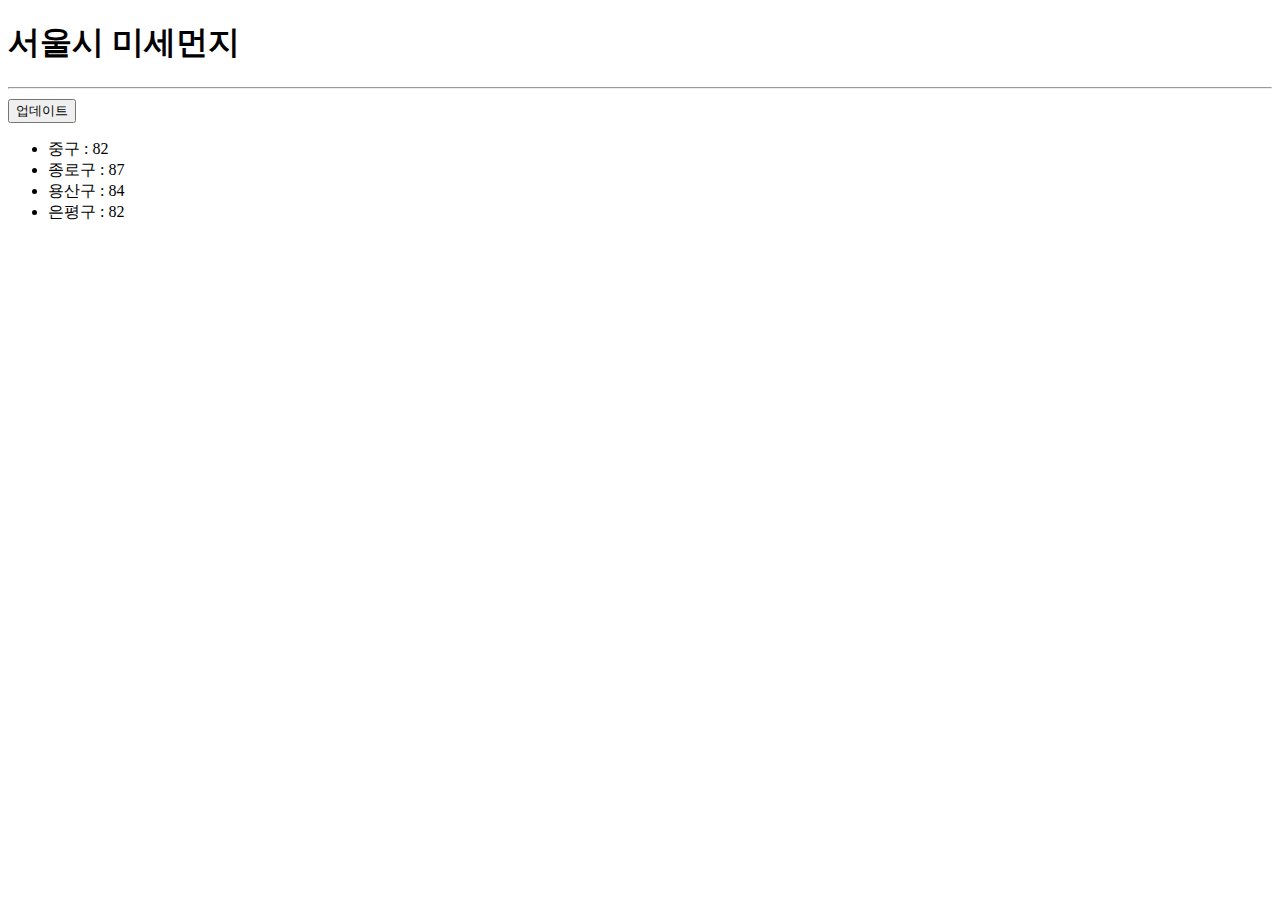
<file: ajax/finedustSeoul.html>
<!doctype html>
<html lang="ko">

<head>
    <meta charset="UTF-8">
    <title></title>

    <script src="https://ajax.googleapis.com/ajax/libs/jquery/3.4.1/jquery.min.js"></script>

    <style type="text/css">
        div.question-box {
            margin: 10px 0 20px 0;
        }

        .bad {
            color : red;
        }
    </style>

    <script>
        function q1() {
            $('#names-q1').empty()
            $.ajax({
                type: "GET",
                url: "http://openapi.seoul.go.kr:8088/6d4d776b466c656533356a4b4b5872/json/RealtimeCityAir/1/99",
                data: {},
                success: function (response) {
                    let rows = response['RealtimeCityAir']['row']
                    for (let i = 0; i < rows.length; i++) {
                        let gu_name = rows[i]['MSRSTE_NM']
                        let gu_mise = rows[i]['IDEX_MVL']

                        let tempHtml = ''
                        if (gu_mise > 70) {
                            tempHtml = `<li class="bad">${gu_name} : ${gu_mise}</li>`
                        } else {
                            tempHtml = `<li>${gu_name} :${gu_mise}</li>`
                        }
                        $('#names-q1').append(tempHtml)

                    }
                }
            })
        }
    </script>

</head>

<body>
<h1>서울시 미세먼지</h1>

<hr/>

<div class="question-box">
    <button onclick="q1()">업데이트</button>
    <ul id="names-q1">
        <li>중구 : 82</li>
        <li>종로구 : 87</li>
        <li>용산구 : 84</li>
        <li>은평구 : 82</li>
    </ul>
</div>
</body>

</html>
</file>
